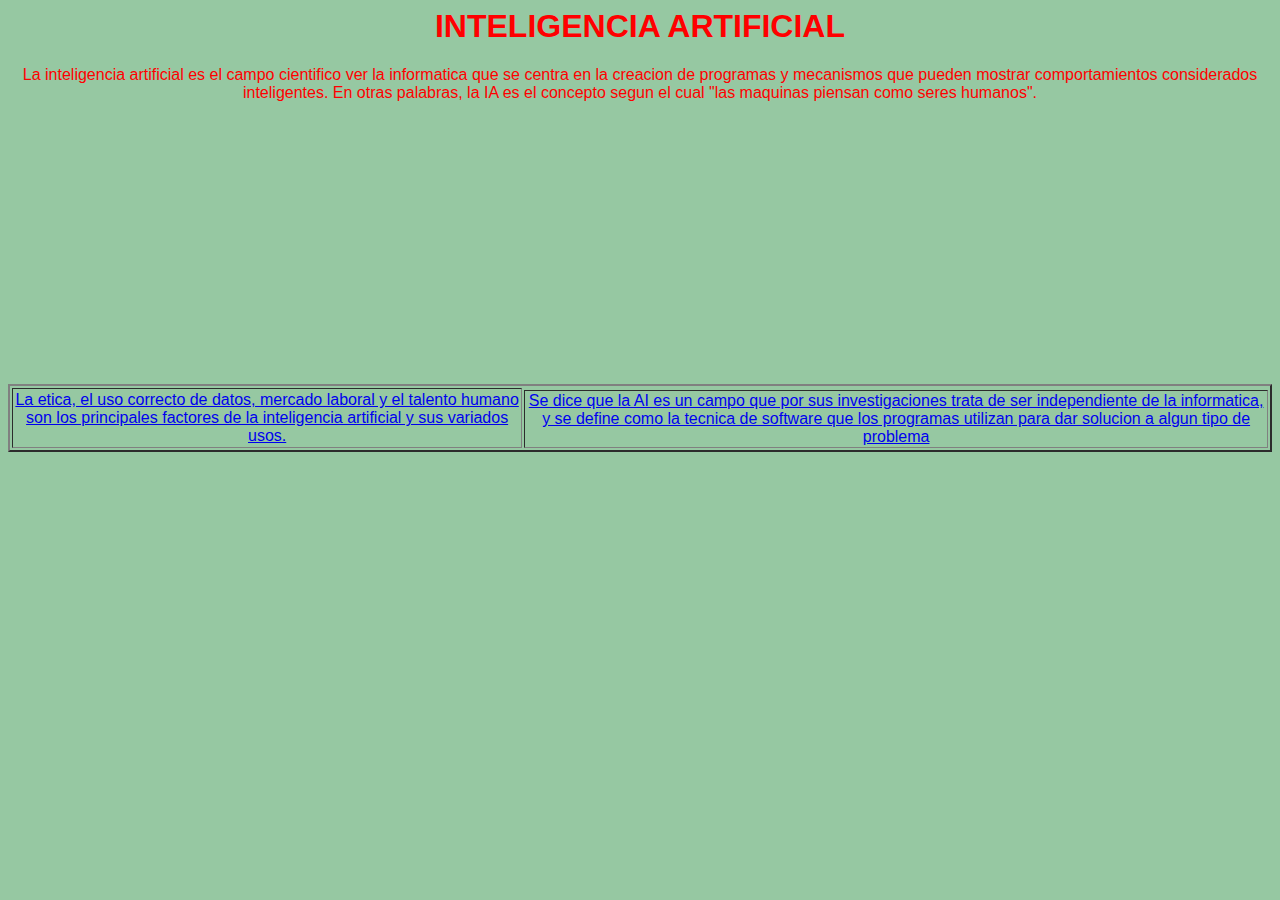
<file: index.html>
<body>
<link rel="stylesheet" href="paginaestilo.css" type="text/css" media="all">
<h1>INTELIGENCIA ARTIFICIAL</h1>
<p>La inteligencia artificial es el campo cientifico ver la informatica que se centra en la creacion de programas y mecanismos que pueden mostrar comportamientos considerados inteligentes. En otras palabras, la IA es el concepto segun el cual "las maquinas piensan como seres humanos".</p>
<div>
<iframe allow="accelerometer; autoplay; encrypted-media; gyroscope; picture-in-picture" allowfullscreen="" frameborder="0" height="266" src="https://www.youtube.com/embed/ZgKAII5UIxg" width="320"></iframe>
</div>
<div>
<table border="2xp">
<tr>
<td rowspan="3"><a href="paginaweb2.html">La etica, el uso correcto de datos, mercado laboral y el talento humano son los principales factores de la inteligencia artificial y sus variados usos.</a></td>
</tr>
<tr>
<td rowspan="3"><a href="paginaweb3.html">Se dice que la AI es un campo que por sus investigaciones trata de ser independiente de la informatica, y se define como la tecnica de software que los programas utilizan para dar solucion a algun tipo de problema</a></td>
</tr>
</div>
</body>
</file>
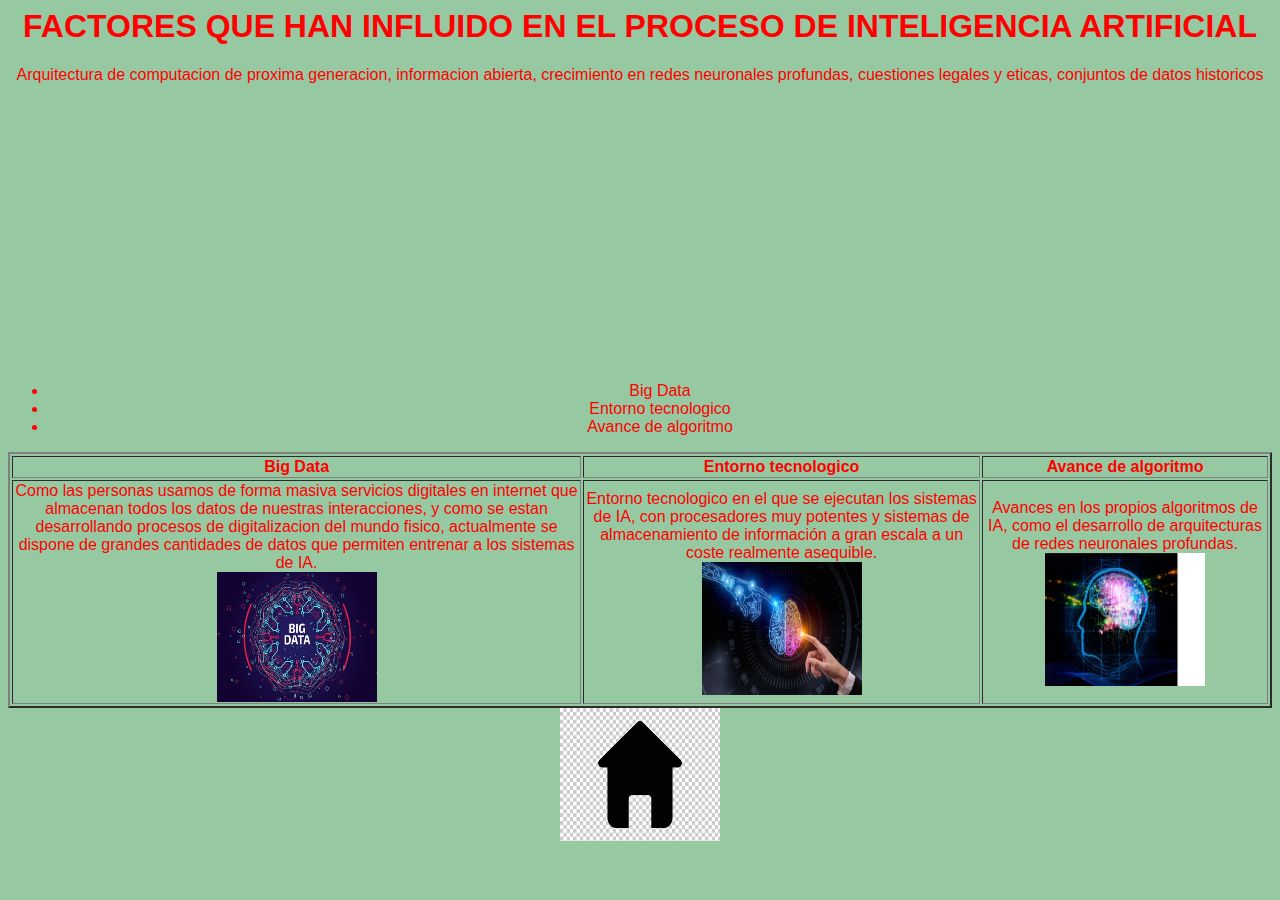
<file: paginaweb2.html>
<body>
<link rel="stylesheet" href="paginaestilo.css" type="text/css" media="all">
<h1> FACTORES QUE HAN INFLUIDO EN EL PROCESO DE INTELIGENCIA ARTIFICIAL</h1>
<p>Arquitectura de computacion de proxima generacion, informacion abierta, crecimiento en redes neuronales profundas, cuestiones legales y eticas, conjuntos de datos historicos</p>
<div>
<iframe width="320" height="266" src="https://www.youtube.com/embed/tCpf5wDr0UE" frameborder="0" allow="accelerometer; autoplay; encrypted-media; gyroscope; picture-in-picture" allowfullscreen></iframe>
</div>
<div>
<ul>
<li>Big Data</li>
<li>Entorno tecnologico</li>
<li>Avance de algoritmo</li>
</ul>
</div>
<div>
<table border="2xp">
<tr>
<th scope="col">Big Data</th>
<th scope="col">Entorno tecnologico</th>
<th scope="col">Avance de algoritmo</th>
</tr>
<tr>
<div>
<td>Como las personas usamos de forma masiva servicios digitales en internet que almacenan todos los datos de nuestras interacciones, y como se estan desarrollando procesos de digitalizacion del mundo fisico, actualmente se dispone de grandes cantidades de datos que permiten entrenar a los sistemas de IA.
<div style="text-align: center;">
<a href="http://www.google.es"><img width="160" height="130" src="bigdata.jpg"></img></a></div>
</td>
<div>
<td>Entorno tecnologico en el que se ejecutan los sistemas de IA, con procesadores muy potentes y sistemas de almacenamiento de información a gran escala a un coste realmente asequible.
<div>
<a href="http://www.google.es"><img width="160" height="133" src="inteligencia-artificial.jpg"></a></td></div>
</td>
<div>
<td>Avances en los propios algoritmos de IA, como el desarrollo de arquitecturas de redes neuronales profundas.</div>
<div>
<a href="http://www.google.es"><img width="160" height="133" src="ia.png"></a></div>
</td>
</tr>
</table>
<div>
<a href="index.html"><img width="160" height="133" src="iconocasita.jpg"></div></a>
</div>
</body>
</file>
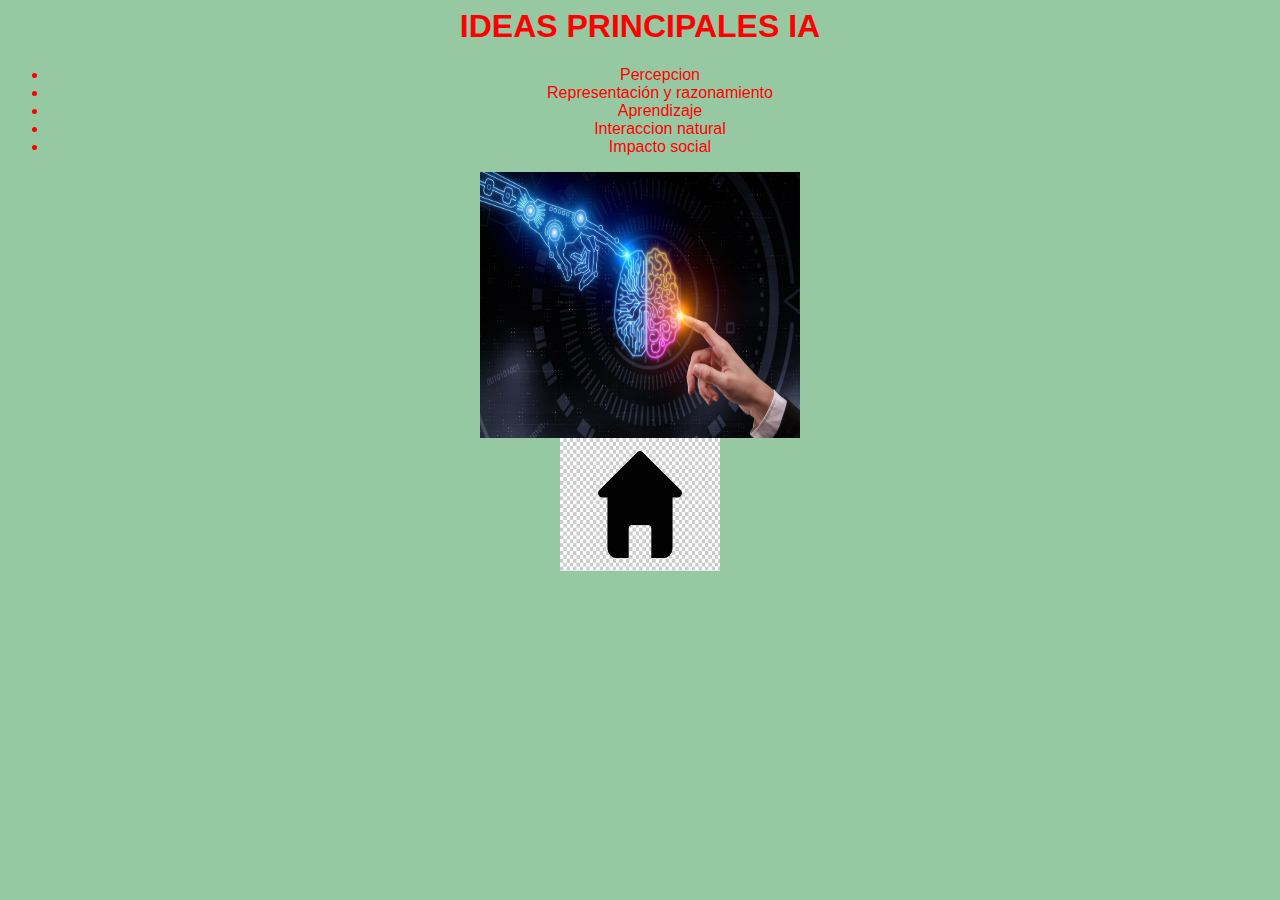
<file: paginaweb3.html>
<body>
<link rel="stylesheet" href="paginaestilo.css" type="text/css" media="all">
<h1>IDEAS PRINCIPALES IA</h1>
<div>
<ul>
<li>Percepcion</li>
<li>Representación y razonamiento</li>
<li>Aprendizaje</li>
<li>Interaccion natural</li>
<li>Impacto social</li>
</ul>
</div>
<div>
<a href="http://www.google.es"><img width="320" height="266" src="inteligencia-artificial.jpg"></img></a>
</div>
<div>
<a href="index.html"><img width="160" height="133" src="iconocasita.jpg"</img></a>
</div>
</body>
</file>
<file: paginaestilo.css>
h1{text-align: center; color: red; text-decoration: italic; font-family: arial}
body{text-align:center; color: red; font-family: arial; background-color: #96C8A2}
div{text-align: center}
td{text-align: center}
</file>
